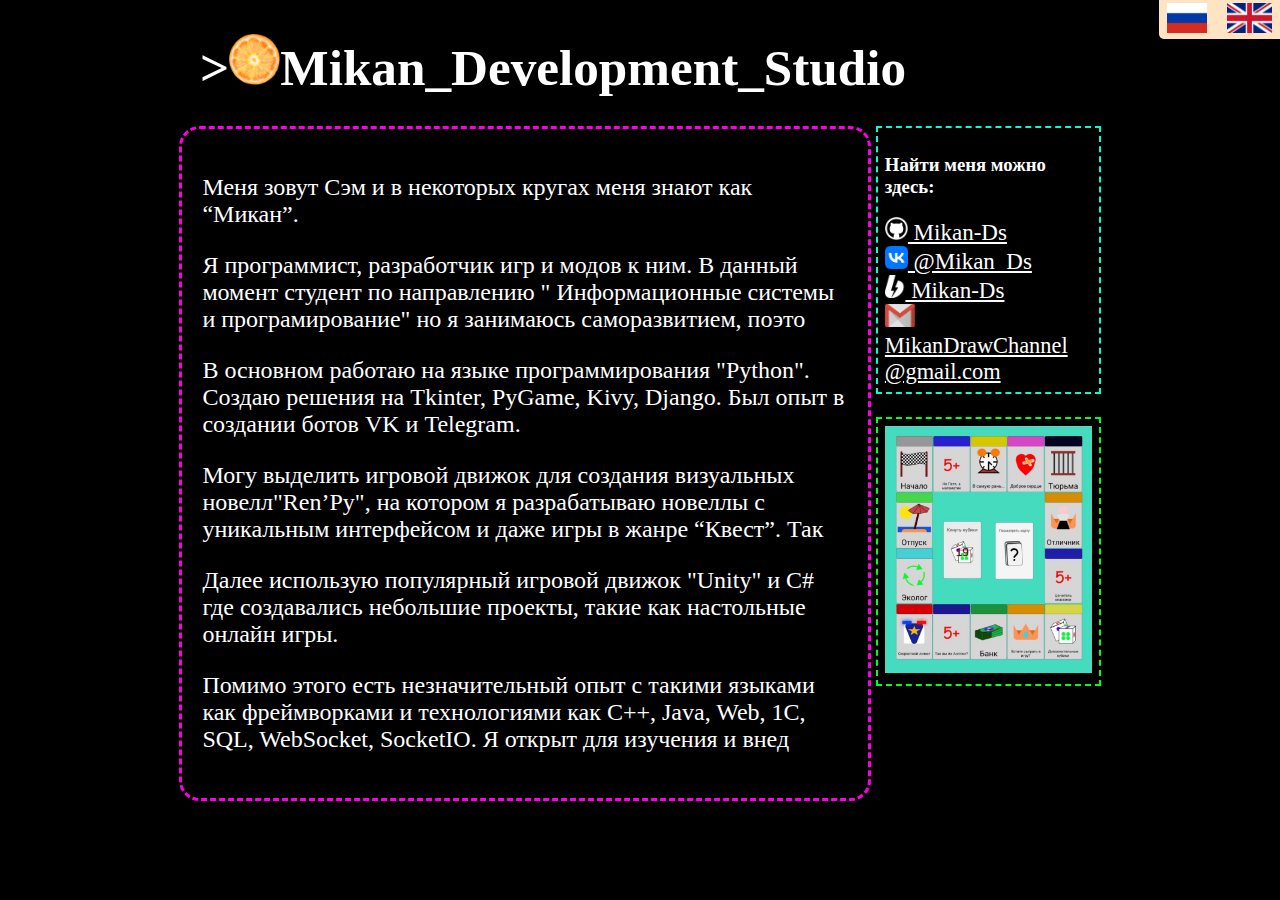
<file: index.html>
<!DOCTYPE html>
<html lang="ru">
<head>
    <title>Mikan no Rejume</title>
    <meta charset="UTF-8">
    <meta name="keywords" content="Mikan, Programmer, Artist, Design, Rejume">
    <meta name="author" content="Mikan (Robert S.)">
    <link rel="stylesheet" href="./styles.css">

    <meta name="viewport" content="width=device-width, initial-scale=1">

    <meta property="og:site_name" content="Mikan no Page">
    <meta property="og:description" content="Сайт Микана, где он рассказывает о себе.">
    <meta property="og:image" content="https://mikan-ds.github.io/images/Mikan_avatar_5k_j.jpg">

    <link rel="icon" href="./images/Mikan_logo.ico" type="image/x-icon">
    <link rel="shortcut icon" href="./images/Mikan_logo.ico" type="image/x-icon">
    <script src="logic.js"></script>

</head>
<body>
<div id="changelanguage">


    <button type="button" onclick="setRussian()"><img class="flag" src="./images/flags/russian.jpg" alt="Russian">
    </button>

    <button type="button" onclick="setEnglish()"><img class="flag" src="./images/flags/english.jpg" alt="English">
    </button>


</div>


<header>
    <h1>><img src="images/Mikan_logo.ico" style="height:4vw; width:auto;" alt="&#127818;"><span
            id="mikanTitle">Mikan DS</span></h1>
</header>

<div id="content">

    <div id="about">

        <div>
            <p>Меня зовут Сэм и в некоторых кругах меня знают как “Микан”.</p>
            <p>
                Я программист, разработчик игр и модов к ним. В данный момент студент по направлению "Информационные
                системы и програмирование" но я занимаюсь саморазвитием, поэтому есть опыт в разных сферах.
            </p>

            <p>
				В основном работаю на языке программирования "Python". Создаю решения на Tkinter, PyGame, Kivy, Django. Был опыт в создании ботов VK и Telegram.
            </p>

            <p>
				Могу выделить игровой движок для создания визуальных новелл"Ren’Py", на котором я разрабатываю новеллы с уникальным интерфейсом и даже игры в жанре “Квест”. Так же принимал участие в разработке различных модов для игры “Бесконечное Лето”, где более 48 тысяч пользователей.
			</p>

            <p>
				Далее использую популярный игровой движок "Unity" и C# где создавались небольшие проекты, такие как настольные онлайн игры.
            </p>

            <p>
				Помимо этого есть незначительный опыт с такими языками как фреймворками и технологиями как C++, Java, Web, 1C, SQL, WebSocket, SocketIO. Я открыт для изучения и внедрения других программ что пополнит мой опыт.
            </p>
        </div>

    </div>


    <div id="stickside">

        <div>
            <h3 id="findmehere">Меня можно найти тут</h3>
            <a href="https://github.com/Mikan-DS"><img src="./images/icons/github.png" alt="GitHub:"> Mikan-Ds</a>
            <br style="margin-bottom: 300px">
            <a href="https://vk.com/mikan_ds"><img src="./images/icons/vk.png" alt="VK:"> @Mikan_Ds</a>
            <br>
            <a href="https://boosty.to/mikan-ds"><img src="./images/icons/boosty.png" alt="Boosty"> Mikan-Ds</a>
            <br>
            <a href="mailto:MikanDrawChannel@gmail.com" style="font-size: 140%;"><img src="./images/icons/gmail.png"
                                                                                      alt="Mail:"> MikanDrawChannel<br>@gmail.com</a>

        </div>

        <div style="border-color: #00FF19">
            <img src="./images/previews/Timo.png" id="previewimage" alt="preview">
        </div>

    </div>


</div>


</body>
</html>
</file>
<file: styles.css>
body {
    background-color: #000;
    color: white;
}
h1 {
  color: #FFF;
  /*font-family: 'Inter';*/
  font-size: 4vw;

}

header{
    width: 100%;
    /*text-align: center;*/
    height: 10%;
    position: fixed;
    top: 0;
    padding-left: 15%;
    z-index: -1;

	
}
#content{
    margin: auto;
    margin-top: 10%;
    background-color: black;
    width: 73%;



}


#stickside {
    position: -webkit-sticky;
    position: sticky;
    top: 40px;
    /*margin-top: 30px;*/
    float: right;
    vertical-align: top;
    width: 25%;
    display: inline;

}

#stickside > div{
    margin-left: auto;
    width: 90%;
    border: 2px dashed #00FFD1;
    padding: 3%;
    margin-bottom: 10%;
    overflow: hidden;


}


#about{
    display: inline-block;
    vertical-align: top;
    width: 75%;
    font-size: 150%;
}

#about > div{
    padding: 3%;
    border: 3px dashed #FF00E5;
    border-radius: 3%;


}

a{
    font-size: 23px;
    color: white;
}

a > img{
    height: 23px;
}

#previewimage{
    max-width: 100%;
    width: fit-content;
}

#changelanguage{
    position: fixed;
    top: 0;
    right: 0;
    background-color: bisque;

    border-bottom-left-radius: 5px;
    z-index: 1;


}

#changelanguage > button{
    background-color:#0000;
    border: 1px solid #0000;

}

#changelanguage > button > img{
    max-height: 30px;
    width: auto;
    border: 1px solid #0000;
}

#changelanguage > button > img:hover{

    border: 1px solid yellow;
}

@media (max-width: 900px){
    #content{
        width: 95%;
    }
}

@media (max-width: 700px){
    #stickside{
        position: relative;
        display: block;
        width: 100%;
        top: 0;
        margin: auto;
        float: top;
        padding-top: 30px;
        background: black;

    }
    #stickside > div{
        padding: 3%;
        border-radius: 3%;
        width: auto;
        margin: auto;
    }
    #about{
        display: block;
        width: 100%;
    }
    #stickside > div:nth-child(2){
        display: none;
    }
}
</file>
